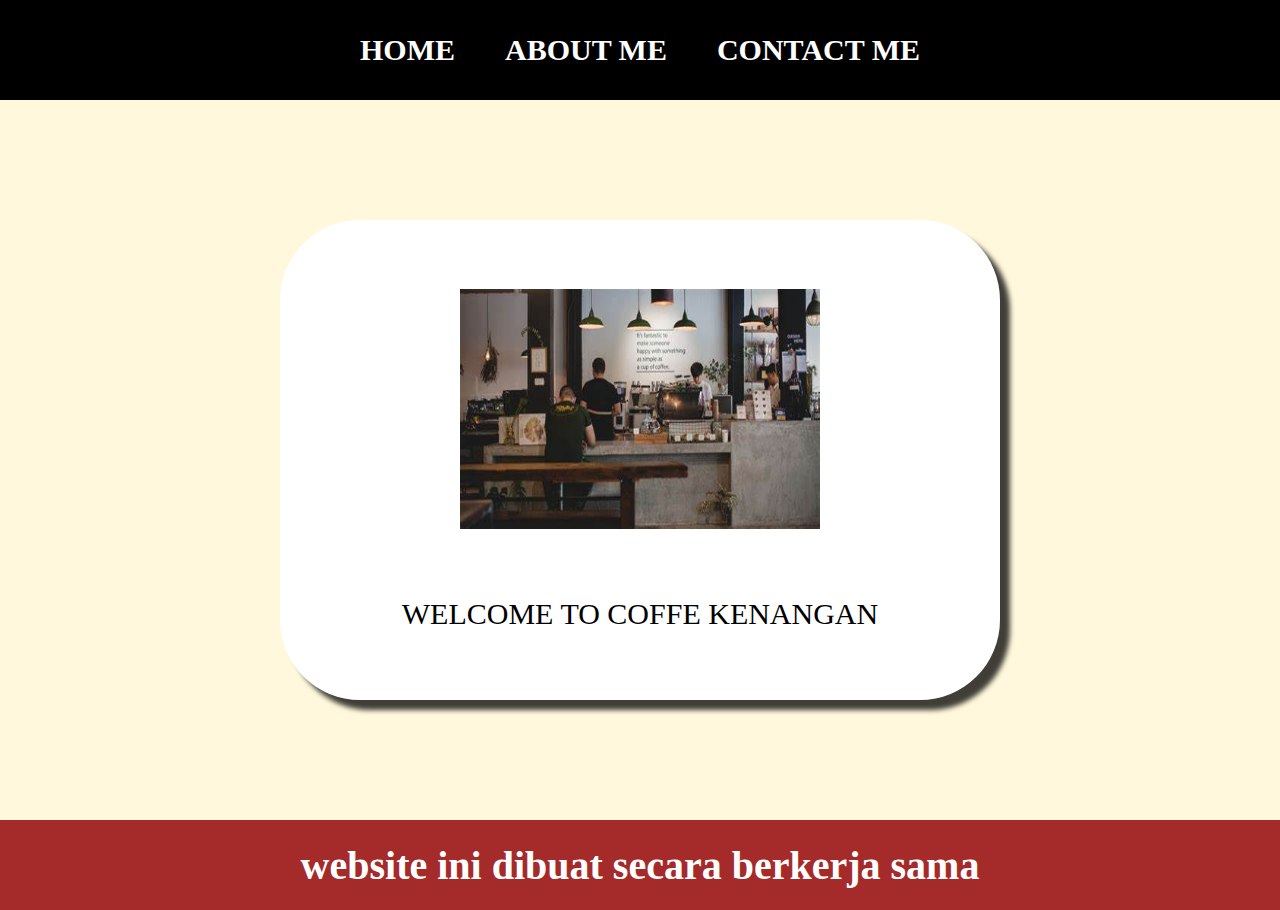
<file: index.html>
<html>
  <head>
    <title>WEBSITE KEDAI KOPI</title>
    <link rel="stylesheet" href="style.css" />
  </head>
  <body>
    <div class="container">
      <!-- NAVIGATION BAR -->
      <div class="container-navbar">
        <ul class="ul-navbar">
          <li class="li-navbar">
            <a href="#" class="a-navbar">HOME</a>
          </li>
          <li class="li-navbar">
            <a href="about.html" class="a-navbar">ABOUT ME</a>
          </li>
          <li class="li-navbar">
            <a href="contact.html" class="a-navbar">CONTACT ME</a>
          </li>
        </ul>
      </div>
      <!-- NAVIGATION BAR SELESAI -->

      <!-- CONTENT 1 -->
      <div class="container-content">
        <a
          href="https://www.instagram.com/kopikenangan942?igsh=dGRlZmF5NDNjZWJk&utm_source=qr"
          class="a-content"
        >
          <img src="OIP.jpeg" class="img-content" />
          <p>WELCOME TO COFFE KENANGAN</p>
        </a>
      </div>

      <!-- CONTENT 1 END -->

      <!-- FOOTER -->
      <div class="container-footer">
        <h1 class="h1-footer">website ini dibuat secara berkerja sama</h1>
      </div>
      <!-- FOOTER END -->
    </div>
  </body>
</html>
</file>
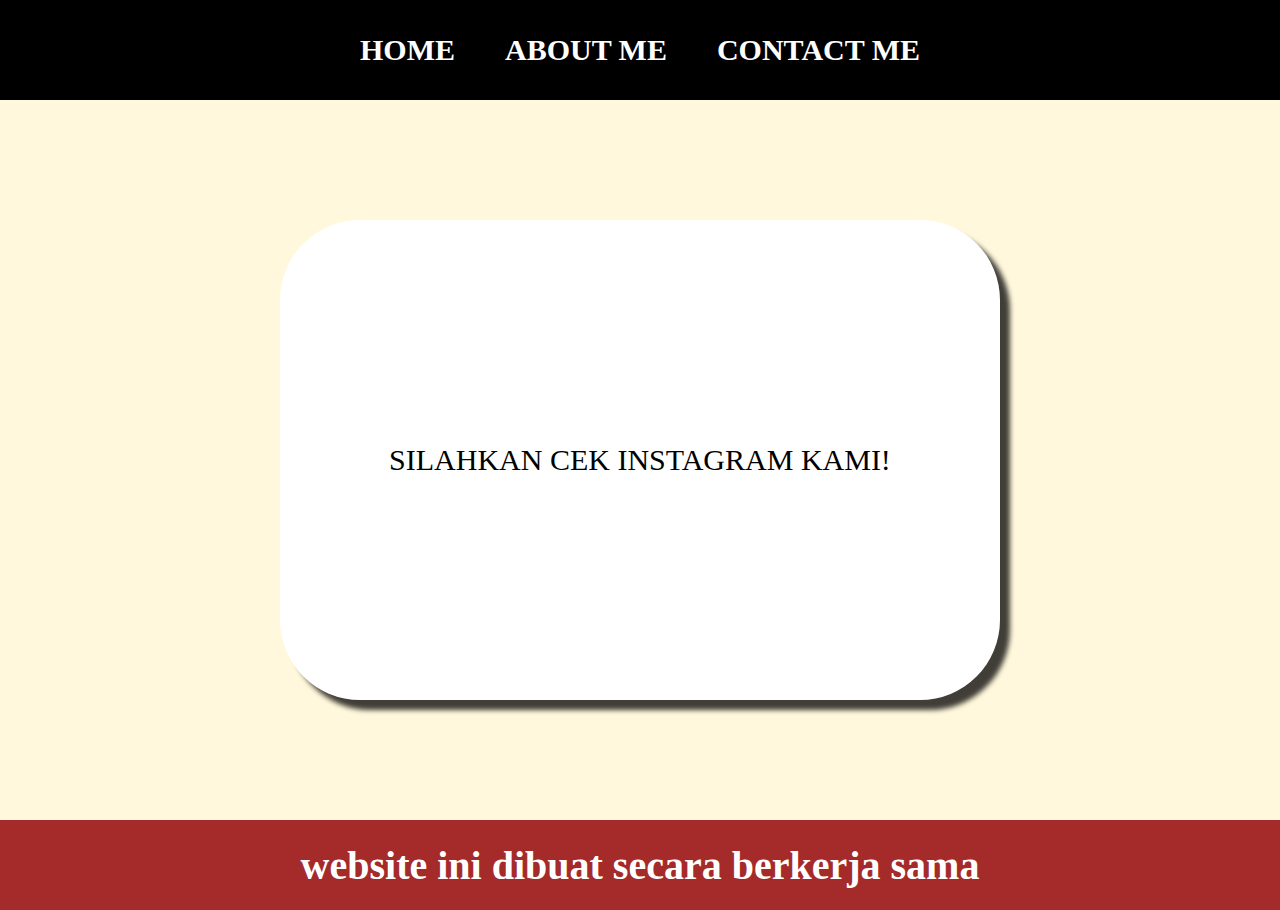
<file: about.html>
<html>
  <head>
    <title>ABOUT ME</title>
    <link rel="stylesheet" href="style.css" />
  </head>
  <body>
    <div class="container">
      <!-- NAVIGATION BAR -->
      <div class="container-navbar">
        <ul class="ul-navbar">
          <li class="li-navbar">
            <a href="index.html" class="a-navbar">HOME</a>
          </li>
          <li class="li-navbar">
            <a href="about.html" class="a-navbar">ABOUT ME</a>
          </li>
          <li class="li-navbar">
            <a href="contact.html" class="a-navbar">CONTACT ME</a>
          </li>
        </ul>
      </div>
      <!-- NAVIGATION BAR SELESAI -->

      <!-- CONTENT 1 -->
      <div class="container-content">
        <a
          href="https://www.instagram.com/kopikenangan942?igsh=dGRlZmF5NDNjZWJk&utm_source=qr"
          class="a-content"
        >
          <p>SILAHKAN CEK INSTAGRAM KAMI!</p>
        </a>
      </div>

      <!-- CONTENT 1 END -->

      <!-- FOOTER -->
      <div class="container-footer">
        <h1 class="h1-footer">website ini dibuat secara berkerja sama</h1>
      </div>
      <!-- FOOTER END -->
    </div>
  </body>
</html>
</file>
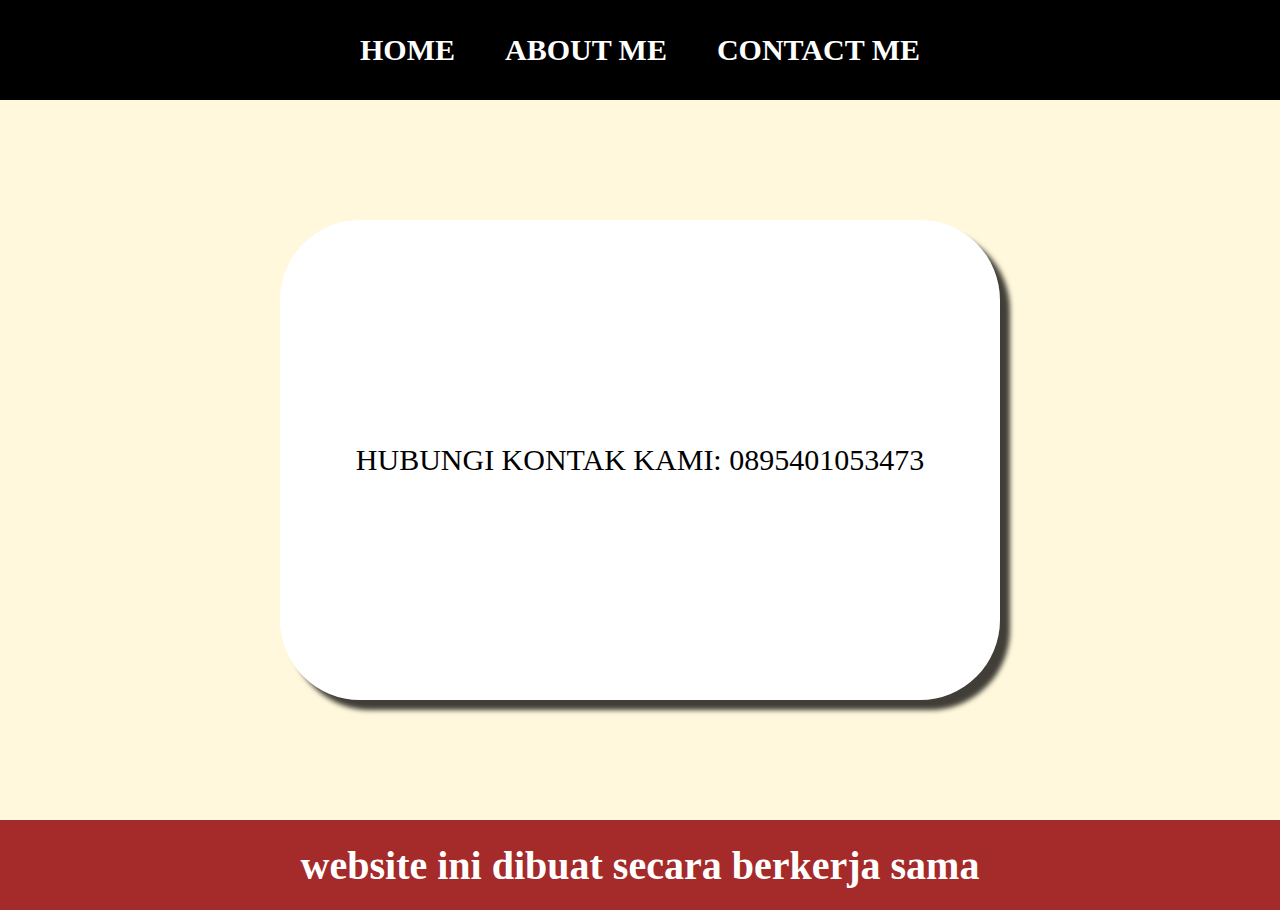
<file: contact.html>
<html>
  <head>
    <title>KONTAK KAMI!</title>
    <link rel="stylesheet" href="style.css" />
  </head>
  <body>
    <div class="container">
      <!-- NAVIGATION BAR -->
      <div class="container-navbar">
        <ul class="ul-navbar">
          <li class="li-navbar">
            <a href="index.html" class="a-navbar">HOME</a>
          </li>
          <li class="li-navbar">
            <a href="about.html" class="a-navbar">ABOUT ME</a>
          </li>
          <li class="li-navbar">
            <a href="contact.html" class="a-navbar">CONTACT ME</a>
          </li>
        </ul>
      </div>
      <!-- NAVIGATION BAR SELESAI -->

      <!-- CONTENT 1 -->
      <div class="container-content">
        <a class="a-content">
          <p>HUBUNGI KONTAK KAMI: 0895401053473</p>
        </a>
      </div>

      <!-- CONTENT 1 END -->

      <!-- FOOTER -->
      <div class="container-footer">
        <h1 class="h1-footer">website ini dibuat secara berkerja sama</h1>
      </div>
      <!-- FOOTER END -->
    </div>
  </body>
</html>
</file>
<file: style.css>
*,
html {
  margin: 0;
  padding: 0;
}

.container {
}

.container-navbar {
  background-color: black;
  width: 100%;
  heigh: 10vh;
}

.ul-navbar {
  display: flex;
  height: 100px;
  justify-content: center;
  align-items: center;
}

.li-navbar {
  list-style-type: none;
  padding: 20px;
  margin: 5px;
  color: white;
  font-size: 30px;
}

.li-navbar:hover {
  background-color: brown;
  transition: 0.2s ease-in-out;
  transition-delay: 0.3s;
  border-radius: 8px;
}

.a-navbar {
  color: white;
  text-decoration: none;
  font-weight: 800;
}

.container-content {
  background-color: cornsilk;
  display: flex;
  justify-content: center;
  align-items: center;
  height: 80vh;
}

.a-content {
  background-color: white;
  color: black;
  text-decoration: none;
  font-size: 30px;
  width: 720px;
  height: 480px;
  display: flex;
  flex-direction: column;
  justify-content: space-evenly;
  align-items: center;
  border-radius: 80px;
  box-shadow: 10px 10px 5px 0px rgba(0, 0, 0, 0.75);
  -webkit-box-shadow: 10px 10px 5px 0px rgba(0, 0, 0, 0.75);
  -moz-box-shadow: 10px 10px 5px 0px rgba(0, 0, 0, 0.75);
}

.img-content {
  width: 50%;
  height: 50%;
}

.container-footer {
  height: 10vh;
  background-color: brown;
  display: flex;
  justify-content: center;
  align-items: center;
}

.h1-footer {
  font-size: 40px;
  color: white;
}
</file>
